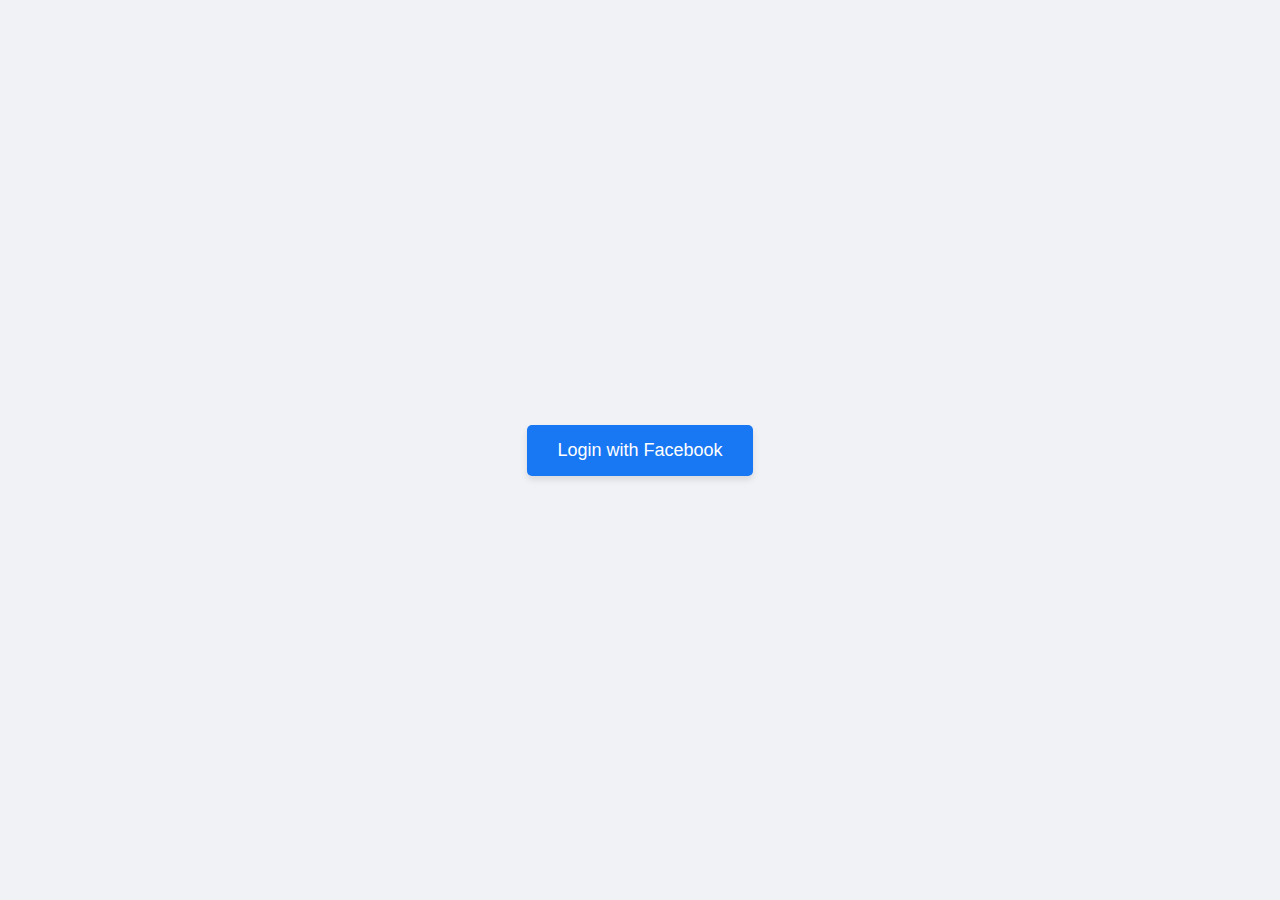
<file: create-account.html>
<!DOCTYPE html>
<html lang="en">
<head>
    <meta charset="UTF-8">
    <meta name="viewport" content="width=device-width, initial-scale=1.0">
    <title>Create Account</title>
    <style>
        body {
            display: flex;
            justify-content: center;
            align-items: center;
            height: 100vh;
            margin: 0;
            font-family: Arial, sans-serif;
            background-color: #f0f2f5;
        }
        .fb-button {
            background-color: #1877f2;
            color: white;
            border: none;
            border-radius: 5px;
            padding: 15px 30px;
            font-size: 18px;
            cursor: pointer;
            box-shadow: 0px 4px 6px rgba(0, 0, 0, 0.1);
        }
        .fb-button:hover {
            background-color: #165dc4;
        }
    </style>
</head>
<body>
    <button class="fb-button" onclick="loginWithFacebook()">Login with Facebook</button>
    <script>
        function loginWithFacebook() {
            alert('Redirecting to Facebook login...');
            // أضف وظيفة تسجيل الدخول عبر Facebook هنا إذا لزم الأمر.
        }
    </script>
</body>
</html>
</file>
